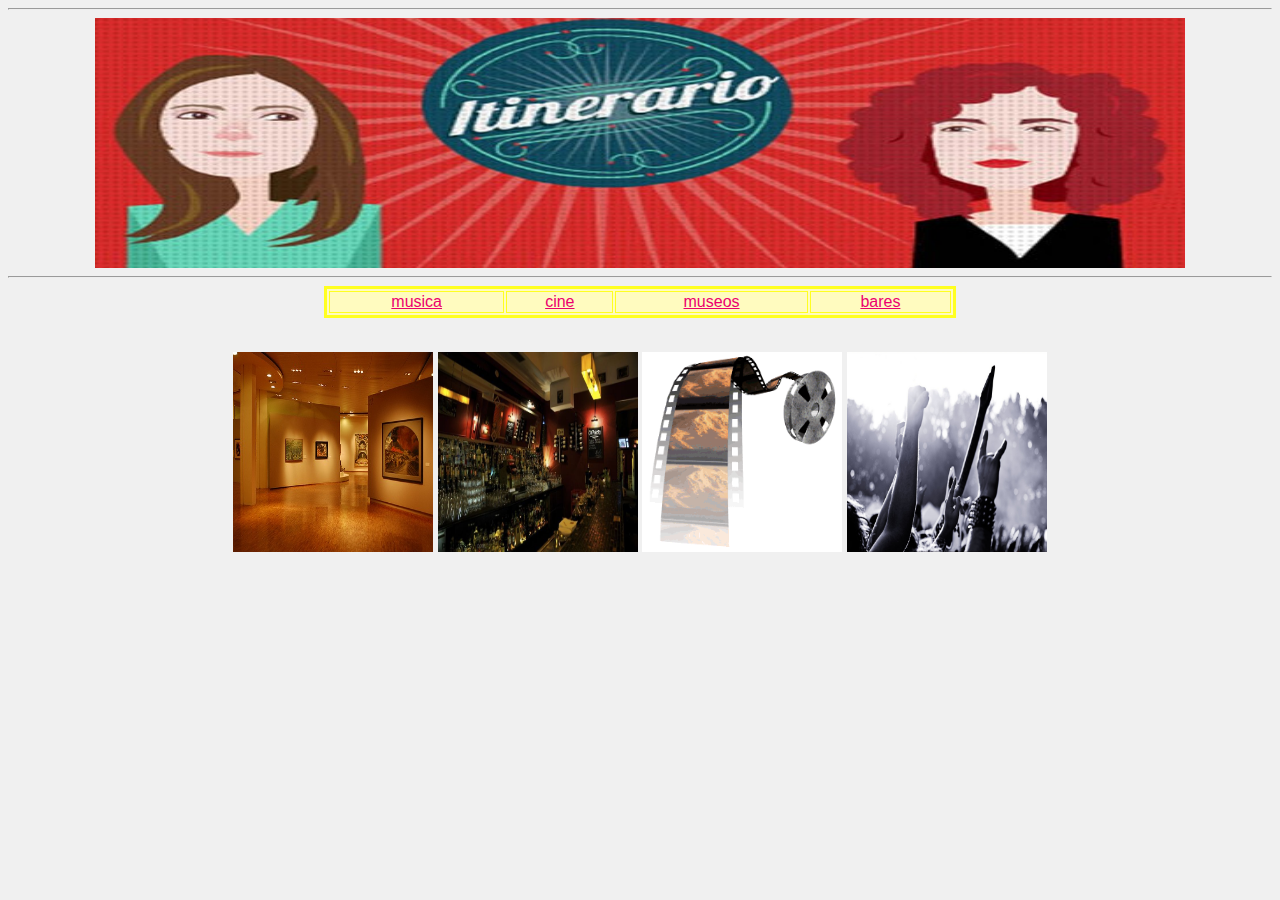
<file: index.html>
<html>
<head>
<title>Itinerario</title>
  <link rel="stylesheet" href="styles.css"> 
</head>
<body bgcolor="#71FF35" text="#080085" link="#EB006E" vlink="orange">
<hr>
<center>
<img src="itinerario.jpg" align=middle width=1090 height=250>
</center>
<hr>
<table border="3" align="center" width="50%" bordercolor="#FFFF20" bgcolor="#FFFBBF">
<tr>
<td><a href="musica.html"><center>musica</center></a></td>
<td><a href="cine.html"><center>cine</center></a></td>
<td><a href="museos.html"><center>museos</center></a></td>
<td><a href="bares.html"><center>bares</center></a></td>
</tr>
</table>
<br><p>
<center>
<img src="museo3.jpg" align=middle width=200 height=200>
<img src="bar.jpg" align=middle width=200 height=200>
<img src="rollocine.gif" align=middle width=200 height=200>
<img src="concierto.jpg" align=middle width=200 height=200>
</center>
<br><p>
<br><p>


</body>
</html>
</file>
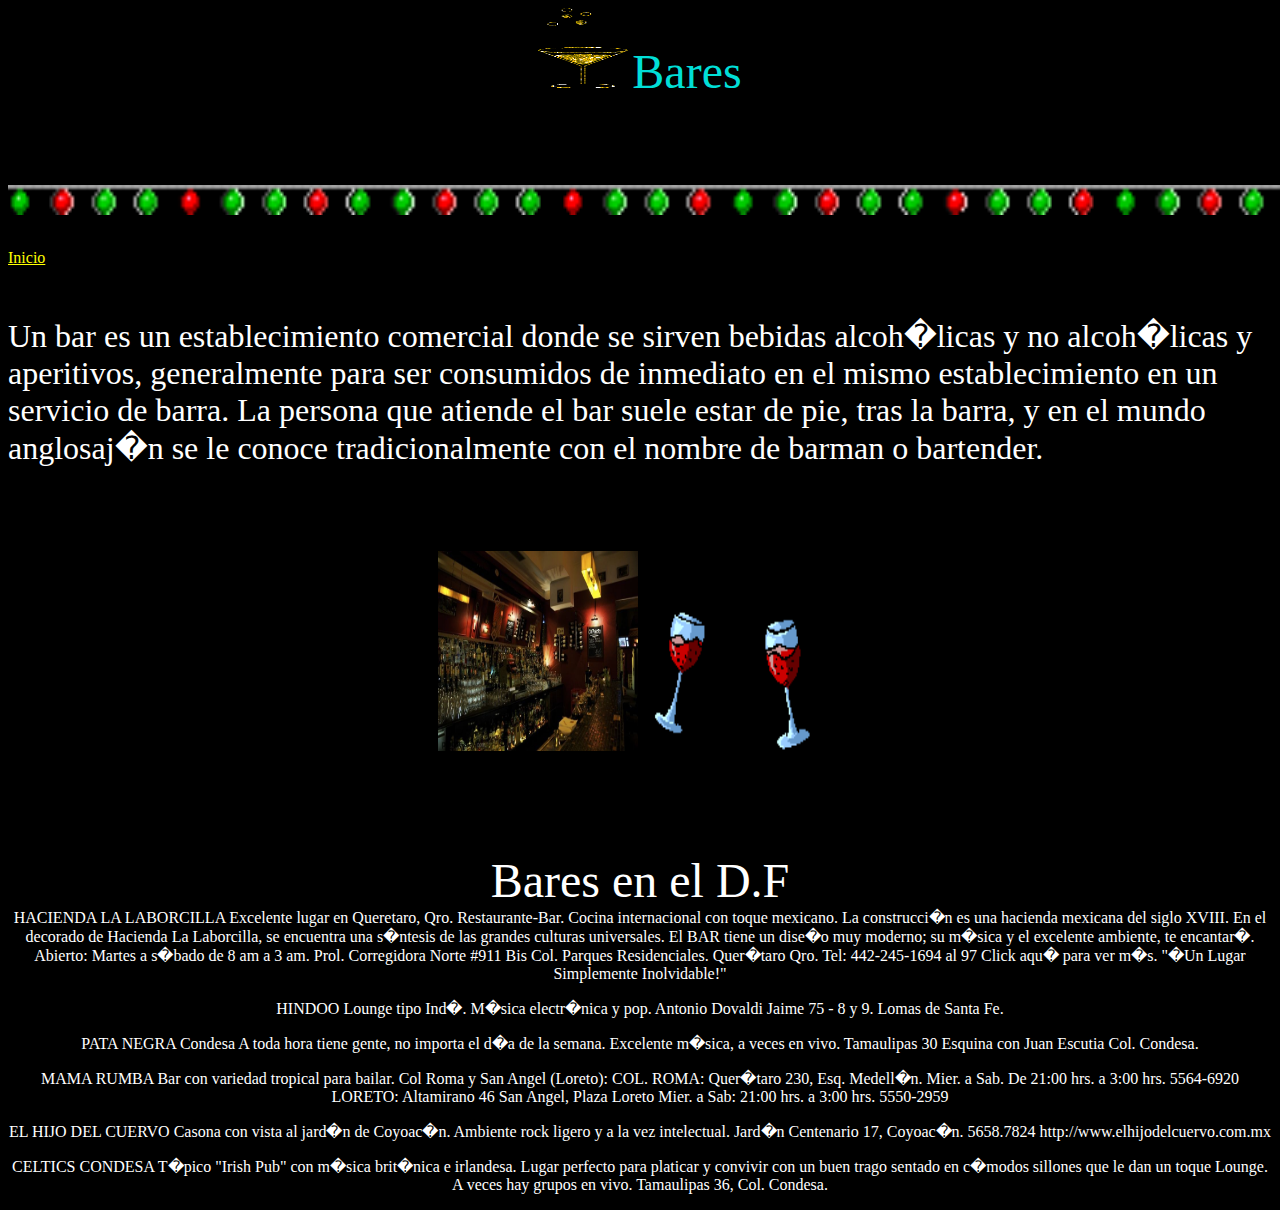
<file: bares.html>
<html>
<head>
<title>bares</title>
</head>
<body bgcolor="black"  link="yellow" vlink="#FFFF00" text="white">
<center>
<img src="copadorada.gif" width=90 height=80>
<font face="Bauhaus 93" color="#01DFD7" size="190">Bares</FONT>
</center>

<br><p>
<br><p>
<br><img src="lineanavidad3.gif" width=1300 height=30 align=middle>
<br><p>
<br>
<a href="index.html">Inicio</A>
<br><p>
<br><p>
<font face="Cooper Black" size="6">
Un bar es un establecimiento comercial donde se sirven bebidas alcoh�licas y no alcoh�licas y aperitivos, generalmente para ser consumidos de inmediato en el mismo establecimiento en un servicio de barra. La persona que atiende el bar suele estar de pie, tras la barra, y en el mundo anglosaj�n se le conoce tradicionalmente con el nombre de barman o bartender.</font>
<br><p>
<br><p>
<br><p>
<center>
<img src="bar.jpg" width=200 height=200 align=middle>
<img src="copasrojas.gif" width=200 height=200 align=middle>
</center>
<br><p>
<br><p>
<br><p><center><font face="Cooper Black" size="10">
Bares en el D.F</font>
<br>
HACIENDA LA LABORCILLA Excelente lugar en Queretaro, Qro. Restaurante-Bar. Cocina internacional con toque mexicano. La construcci�n es una hacienda mexicana del siglo XVIII. En el decorado de Hacienda La Laborcilla, se encuentra una s�ntesis de las grandes culturas universales.  El BAR tiene un dise�o muy moderno; su m�sica y el excelente ambiente, te encantar�. Abierto: Martes a s�bado de 8 am a 3 am.
Prol. Corregidora Norte #911 Bis Col. Parques Residenciales. Quer�taro Qro. Tel: 442-245-1694 al 97 Click aqu� para ver m�s. "�Un Lugar Simplemente Inolvidable!"<p>

HINDOO Lounge tipo Ind�. M�sica electr�nica y pop. Antonio Dovaldi Jaime 75 - 8 y 9. Lomas de Santa Fe. <p>

PATA NEGRA Condesa A toda hora tiene gente, no importa el d�a de la semana. Excelente m�sica, a veces en vivo. Tamaulipas 30 Esquina con Juan Escutia Col. Condesa. <p>

MAMA RUMBA Bar con variedad tropical para bailar. Col Roma y San Angel (Loreto): 
COL. ROMA:  Quer�taro 230, Esq. Medell�n. Mier. a Sab. De 21:00 hrs. a 3:00 hrs. 5564-6920
LORETO: Altamirano 46 San Angel, Plaza Loreto Mier. a Sab: 21:00 hrs. a 3:00 hrs. 5550-2959
<p>
EL HIJO DEL CUERVO Casona con vista al jard�n de Coyoac�n. Ambiente rock ligero y a la vez intelectual. Jard�n Centenario 17, Coyoac�n. 5658.7824 http://www.elhijodelcuervo.com.mx 
<p>
CELTICS CONDESA T�pico "Irish Pub" con m�sica brit�nica e irlandesa. Lugar perfecto para platicar y convivir con un buen trago sentado en c�modos sillones que le dan un toque Lounge. A veces hay grupos en vivo. Tamaulipas 36, Col. Condesa. 
<p>
</body>
</html>
</file>
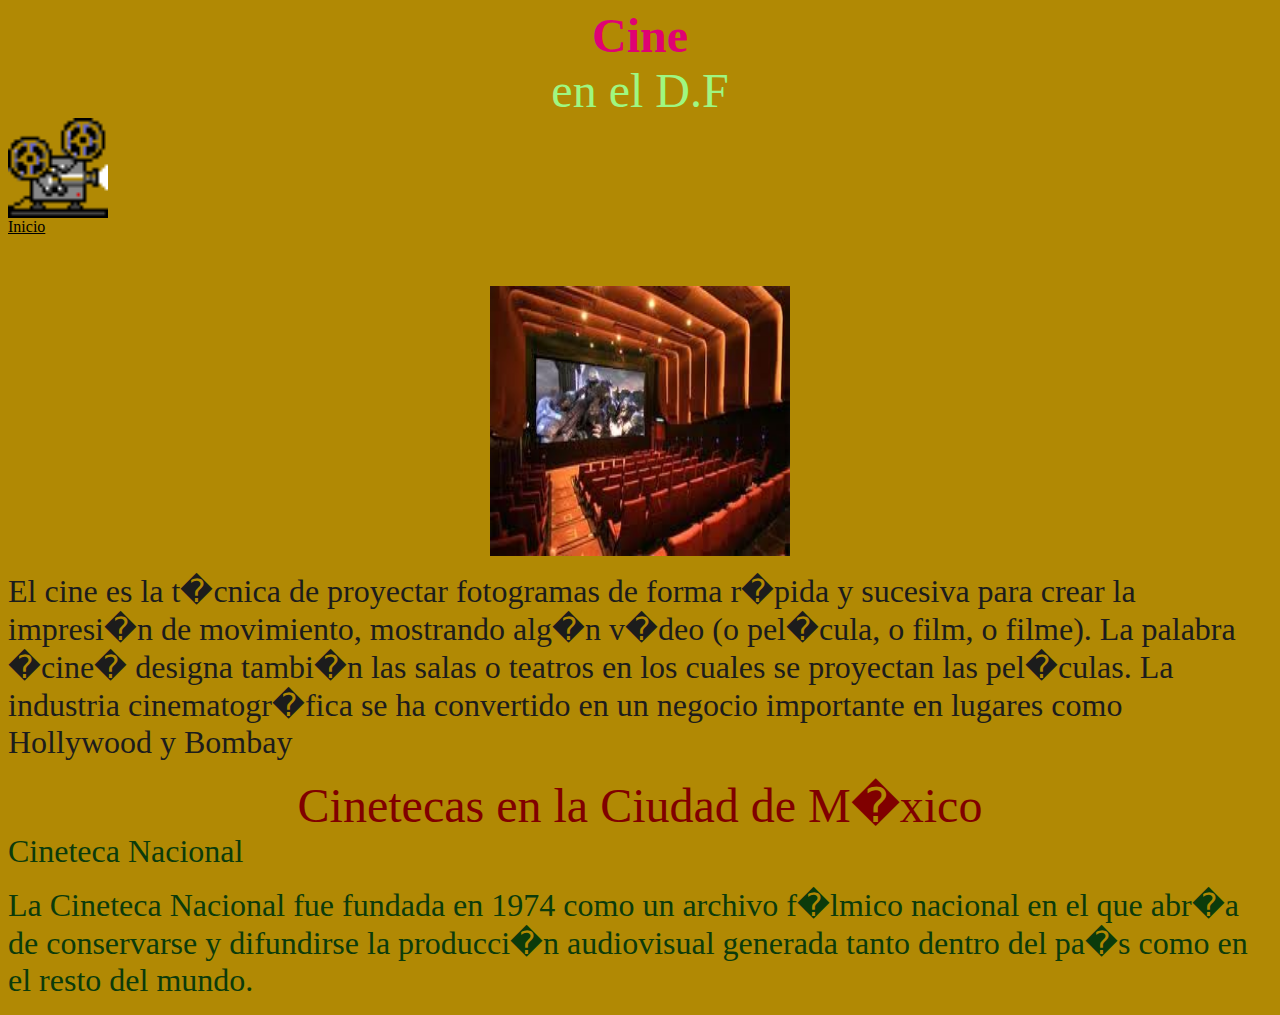
<file: cine.html>
<html>
<head>
<title>cine</title>
</head>
<body bgcolor="#B18904" link="black" vlink="blue">
<center><b>
<font face="fang song" color="#DF0174" size="60">
Cine</font></b></center>
<center>
<font face="lucida calligraphy" color="#9FF781" size="10">en el D.F</font>
</center>
<img src="proyectorcine.gif" width=100 height=100 align=middle>
<br>
<a href="index.html">Inicio</a>
<br><p>
<br><p><center>
<img src="cineteca.jpg" width=300 height=270 align=middle></center><p>
<font color="#1C1C1C" size="6" face="andalus">
El cine  es la t�cnica de proyectar fotogramas de forma r�pida y sucesiva para crear la impresi�n de movimiento, mostrando alg�n v�deo (o pel�cula, o film, o filme). La palabra �cine� designa tambi�n las salas o teatros en los cuales se proyectan las pel�culas. La industria cinematogr�fica se ha convertido en un negocio importante en lugares como Hollywood y Bombay

</font>
<center>
<font face="constantia" color="maroon" size="12">Cinetecas en la Ciudad de M�xico</font>
</center>
<font color="#0B3B0B" size="6">
Cineteca Nacional<p>
La Cineteca Nacional fue fundada en 1974 como un archivo f�lmico nacional en el que abr�a de conservarse y difundirse la producci�n audiovisual generada tanto dentro del pa�s como en el resto del mundo.
</font>
</body>
</html>
</file>
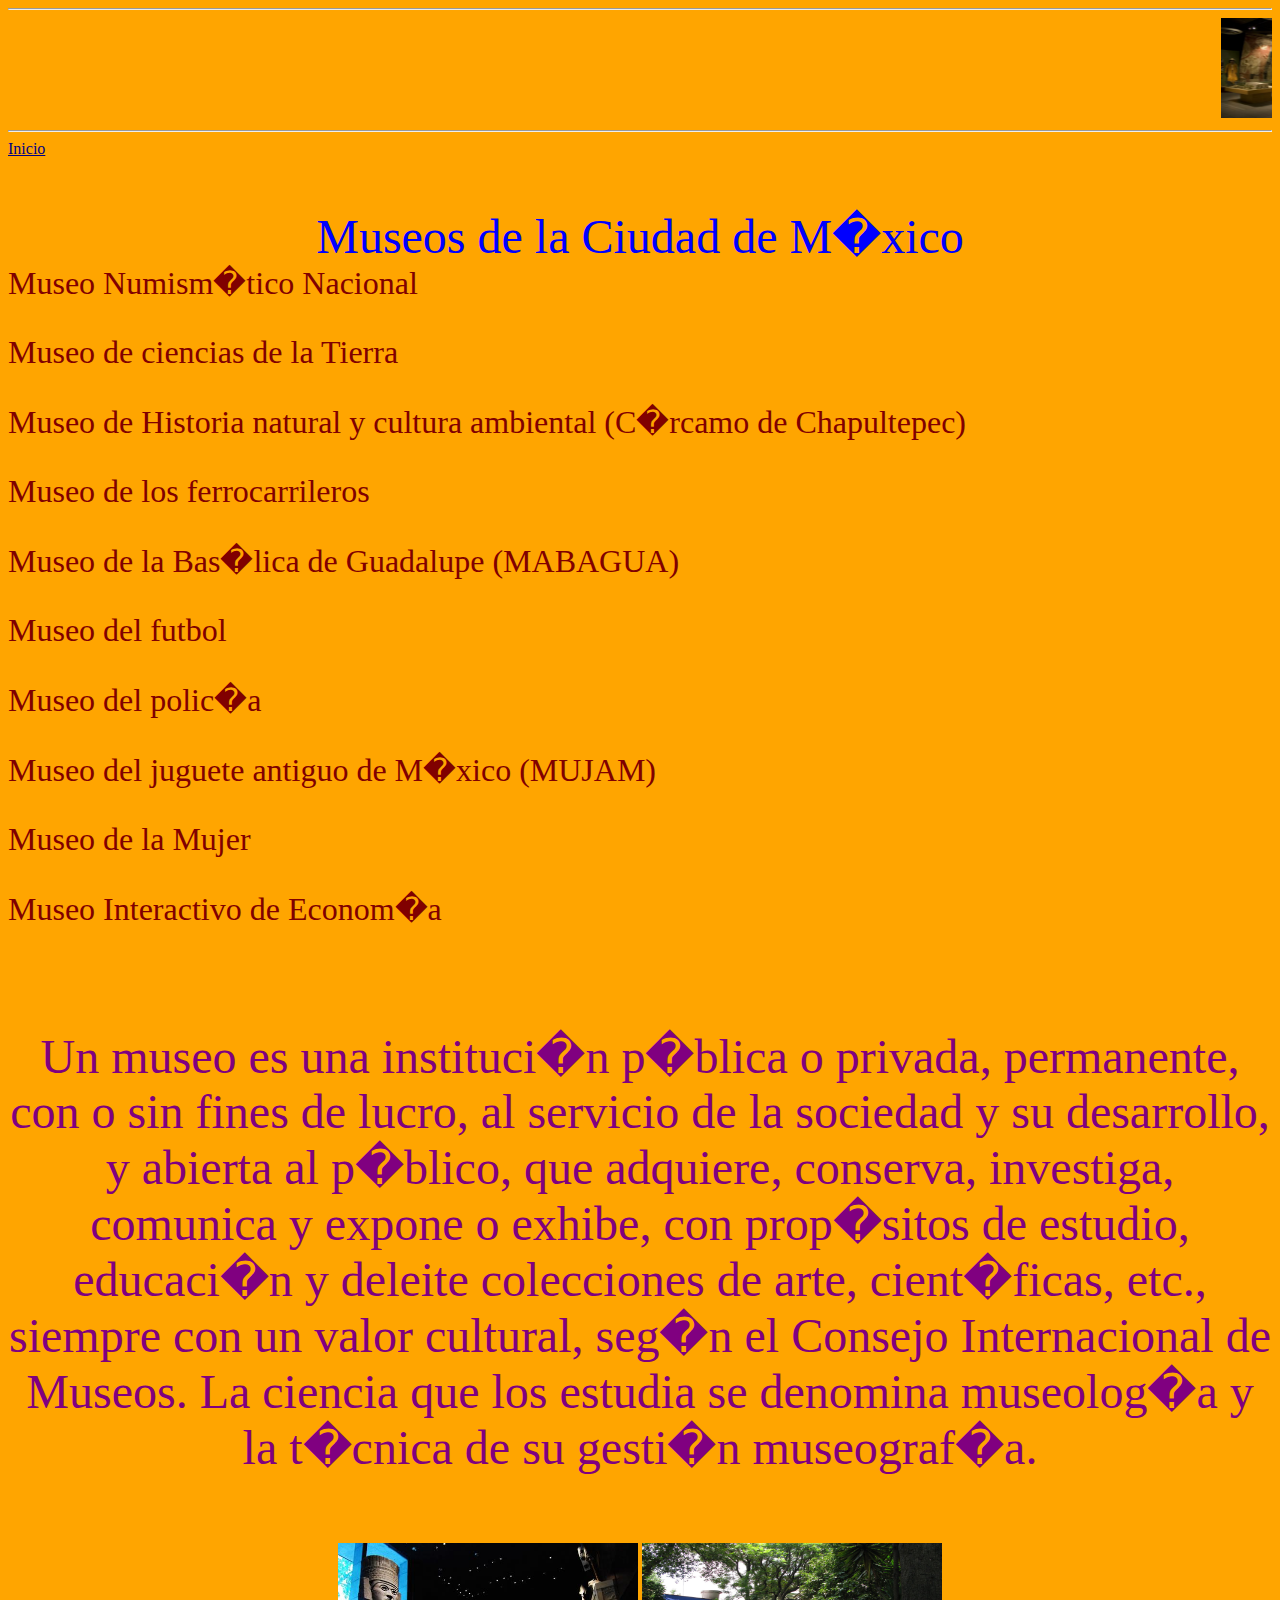
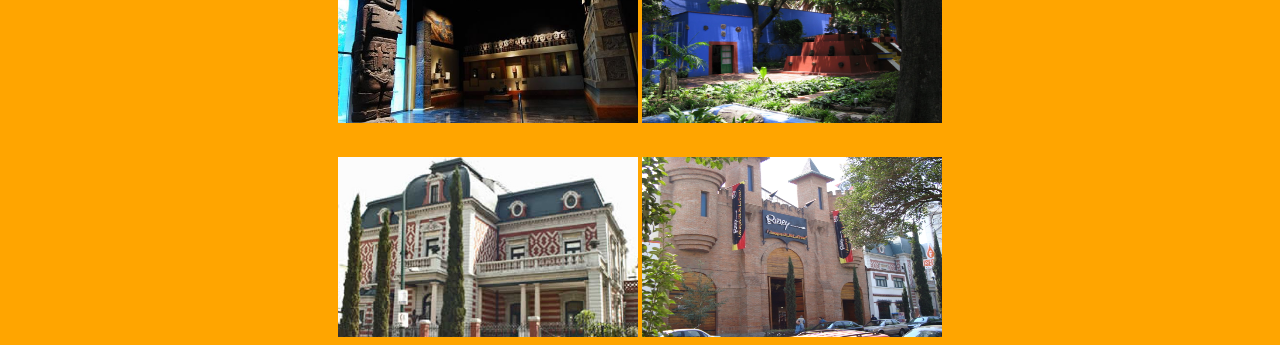
<file: museos.html>
<html> 
<head>
<title>museos</title>
</head>
<body bgcolor="orange" link="navy" vlink="red">
<hr><marquee>
<img src="museo.jpg" width=200 height=100>
<mg src="museo1.jpg" width=200 height=100>
<img src="museo2.jpg" width=200 height=100>
<img src="museo3.jpg" width=200 height=100>
<img src="museo4.jpg" width=200 height=100>
<img src="museo5.jpg" width=200 height=100>
<img src="museo6.jpg" width=200 height=100>
<img src="museo7.jpg" width=200 height=100>
<img src="museo8.jpg" width=200 height=100>
</marquee>
<hr>
<a href="index.html">Inicio</a>
<br><p>
<br><p>
<center>
<font face="Castellar" color="blue" size="25">
Museos de la Ciudad de M�xico</font>
</center>
<font face="Batang" color="maroon" size="6">
Museo Numism�tico Nacional<p>
Museo de ciencias de la Tierra<p>
Museo de Historia natural y cultura ambiental (C�rcamo de Chapultepec)<p>
Museo de los ferrocarrileros<p>
Museo de la Bas�lica de Guadalupe (MABAGUA)<p>Museo del futbol<p>
Museo del polic�a<p>
Museo del juguete antiguo de M�xico (MUJAM)<p>
Museo de la Mujer<p>
Museo Interactivo de Econom�a <p>


</font>
<br><p>
<br><p>
<center>
<font face="Century Gothic" color="purple" size="10">
Un museo es una instituci�n p�blica o privada, permanente, con o sin fines de lucro, al servicio de la sociedad y su desarrollo, y abierta al p�blico, que adquiere, conserva, investiga, comunica y expone o exhibe, con prop�sitos de estudio, educaci�n y deleite colecciones de arte, cient�ficas, etc., siempre con un valor cultural, seg�n el Consejo Internacional de Museos. La ciencia que los estudia se denomina museolog�a y la t�cnica de su gesti�n museograf�a.
</font>
</center>
<br><p>
<br><p>
<center>
<img src="museoant.jpg" width=300 height=180 align=middle alt="Museo Antropologia e Historia">

<img src="fridamuseo.jpg" width=300 height=180 align=middle alt="Museo Frida Khalo">
</center>
<br><p>
<center>
<img src="museodecera.jpg" width=300 height=180 align=middle alt="Museo de Cera D.F">
<img src="museoripley.jpg" width=300 height=180 align=middle alt="Museo Ripley�s D.F">
</center>
</body>
</html>
</file>
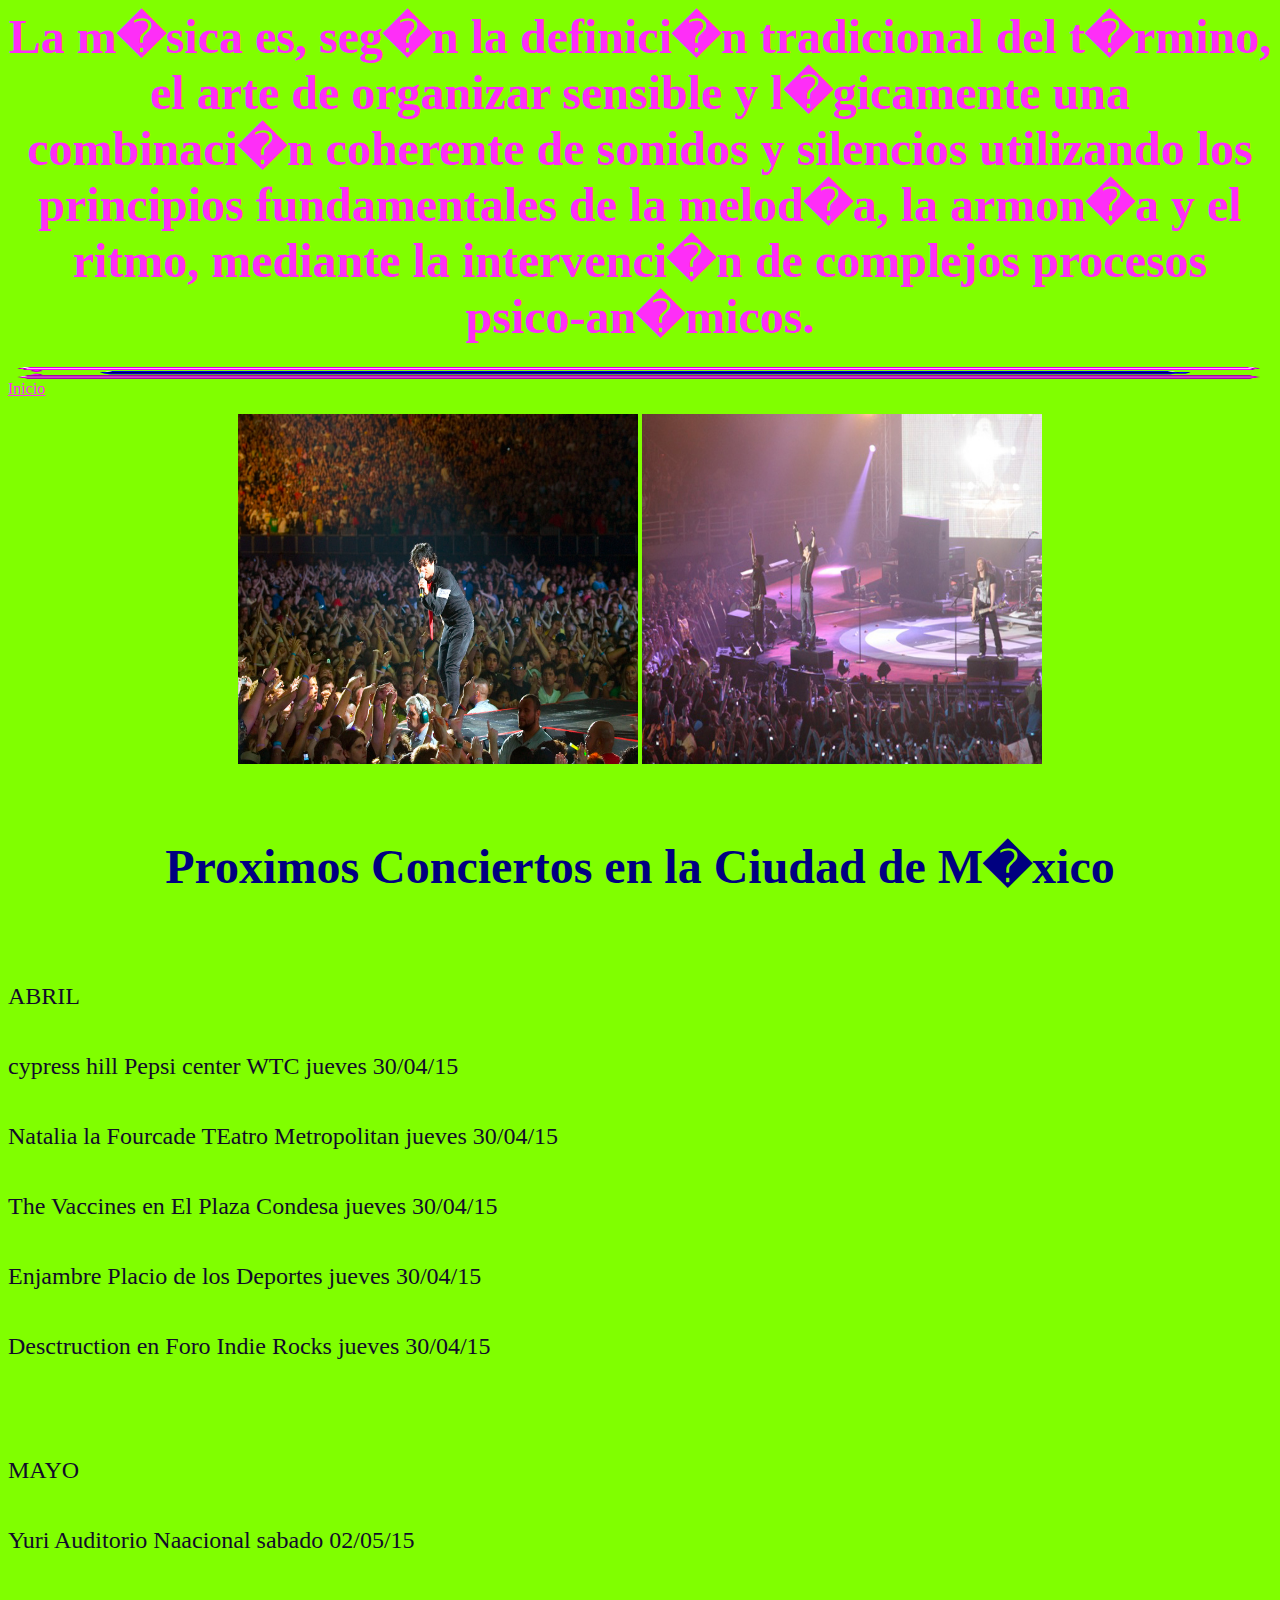
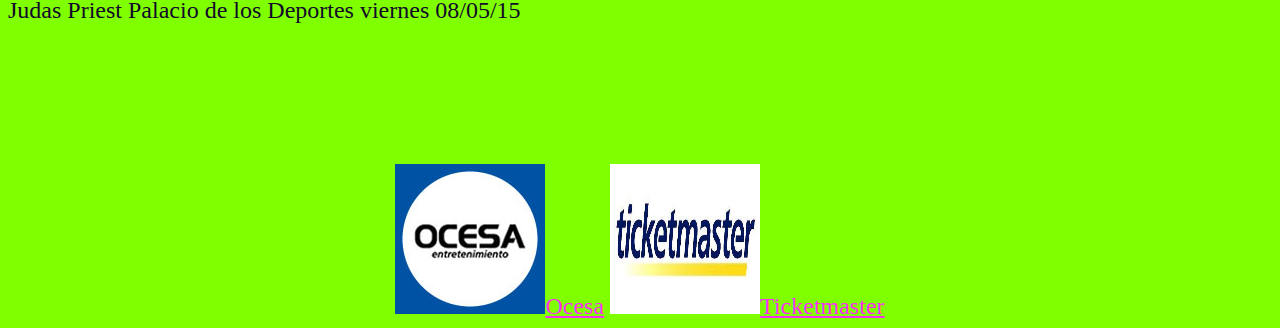
<file: musica.html>
<html>
<head>
<title>Musica</title>
</head>
<body bgcolor="#80FF00" link="#FE2EF7" vlink="#0080FF">
<center>
<h1><FONT FACE="Blackadder ITC" color="#FE2EF7" size="12">
La m�sica es, seg�n la definici�n tradicional del t�rmino, el arte de organizar sensible y l�gicamente una combinaci�n coherente de sonidos y silencios utilizando los principios fundamentales de la melod�a, la armon�a y el ritmo, mediante la intervenci�n de complejos procesos psico-an�micos.
</h1></font>
</center>
<img src="linea2.gif" width=1300 height=15 align=middle>
<a href="index.html">Inicio</a>
<br><p>
<center>
<a href="http://www.greenday.com"><img src="greenday.jpg" width=400 height=350 align=middle alt="Green Day"></a>
<a href="http://www.tokiohotel.com"><img src="tokiohotel.jpg" width=400 height=350 align=middle alt="Tokio Hotel"></a>
</center>
<br><p>
<br><p>
<center>
<h1><font face="constantia" color="navy" size="20">Proximos Conciertos en la Ciudad de M�xico</font></h1></center>
<br><p>
<br><p>
<font face="bradley hand itc" color="#120A2A" size="5">
ABRIL<P>
<br>
cypress hill Pepsi center WTC jueves 30/04/15<p>
<br>
Natalia la Fourcade TEatro Metropolitan jueves 30/04/15<p>
<br>
The Vaccines en El Plaza Condesa  jueves 30/04/15<p>
<br>
Enjambre Placio de los Deportes jueves 30/04/15<p>
<br>
Desctruction en Foro Indie Rocks jueves 30/04/15<p>
<br>
<br>
<br>
MAYO<P>
<br>
Yuri Auditorio Naacional sabado 02/05/15<p>
<br>
Judas Priest Palacio de los Deportes viernes 08/05/15<p>
<br>
<br>
<br>
<br>



<center>
<img src="ocesa.jpg" width=150 height=150><a href="http://www.ocesa.com.mx">Ocesa</a>
<img src="ticketmaster.jpg" width=150 height=150><a href="http://www.ticketmaster.com.mx">Ticketmaster</a>
</center>
</body>
</html>
</file>
<file: styles.css>
body {
    background-color: #f0f0f0;
    font-family: Arial, sans-serif;
}

h1 {
    color: #333;
}

p {
    color: #666;
}
</file>
